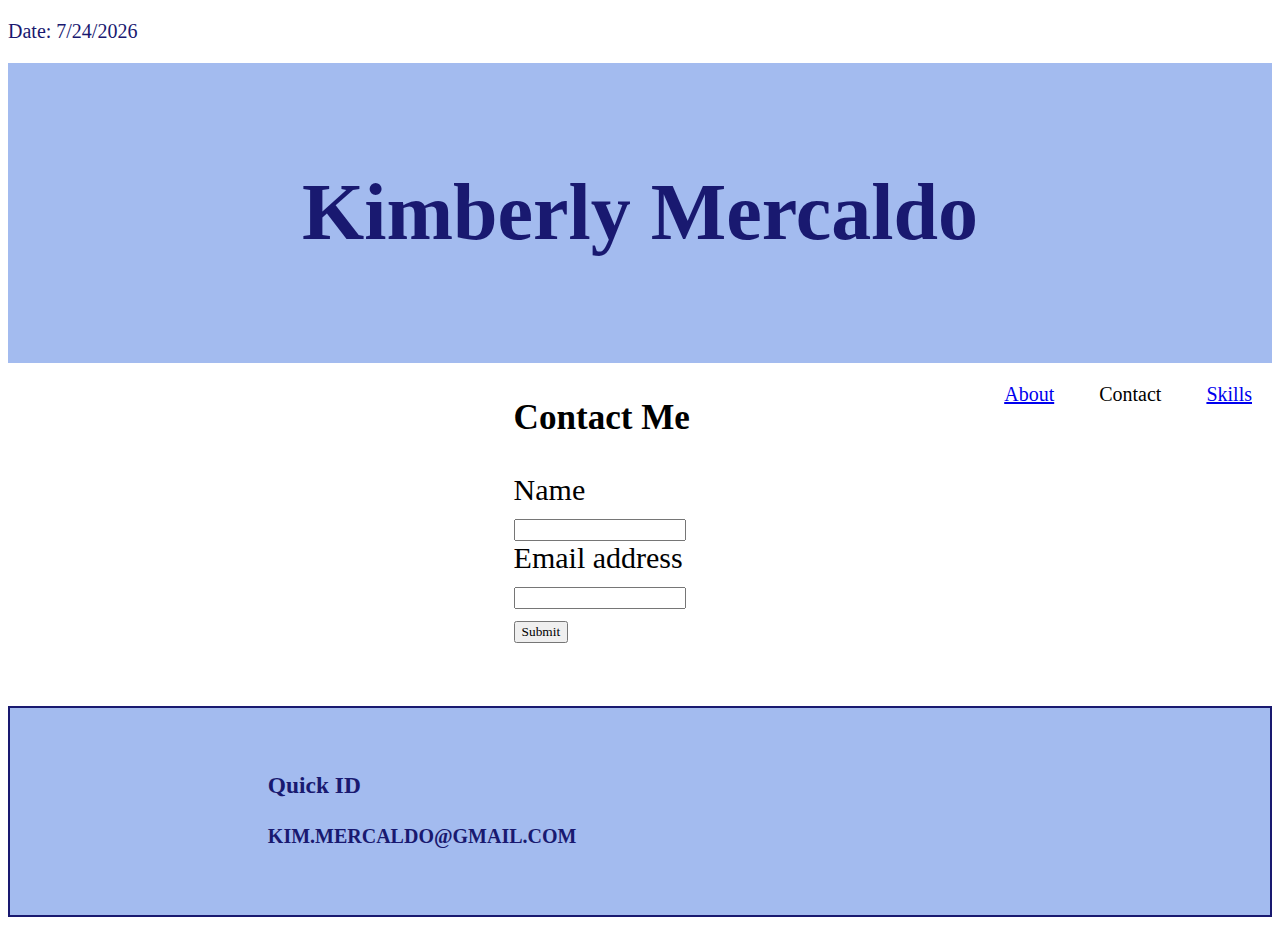
<file: contact.html>
<!DOCTYPE html>
<html lang="en">
<head>
    <meta charset="UTF-8">
    <meta http-equiv="X-UA-Compatible" content="IE=edge">
    <meta name="viewport" content="width=device-width, initial-scale=1.0">
    <title>Contact Me</title>
    <link href="CSS\style.css" rel="stylesheet">
</head>
<body>
    <section>
        <p>Date: <span id="datetime"></span></p>
        <script>
            var dt = new Date();
            document.getElementById("datetime").innerHTML = dt.toLocaleDateString();
            </script>
      </section>
        <section>
        <header id="header">
            <h1>Kimberly Mercaldo</h1>
            
        </header>
        </section>
        
        <section>
            <nav>
                <ul class="nav">
                    
                    <li id="About">
                        <a href="https://kimmercaldo.github.io/CA-Portfolio/#About">About</a>
                        </li>
                    <li id="contact">Contact</li>
                    <li id="Skills">
                        <a href="https://kimmercaldo.github.io/CA-Portfolio/#Skills">Skills</a>
                    </li>
                </ul>
            </nav>
        
        </section>
    <form action="mailto:kim.mercaldo@gmail.com" method="post">
        <section>
            <h3 id="contact">Contact Me</h3>
        </section>
        <section>
            <label for="name">Name</label>
            <br>
            <input type="text" name="name" id="name">
        </section>
        <section>
            <label for="email">Email address</label>
            <br>
            <input type="text" name="email" id="email">
        </section>
        <section>
            <input type="submit" value="Submit"></input>
        </section>
    </form>
     </section>
     <footer class="footer">
        <section>
        <h3>Quick ID</h3>
        <h4>KIM.MERCALDO@GMAIL.COM</h4>
        </section>
        <section>
     
    </footer>
</body>
</html>
</file>
